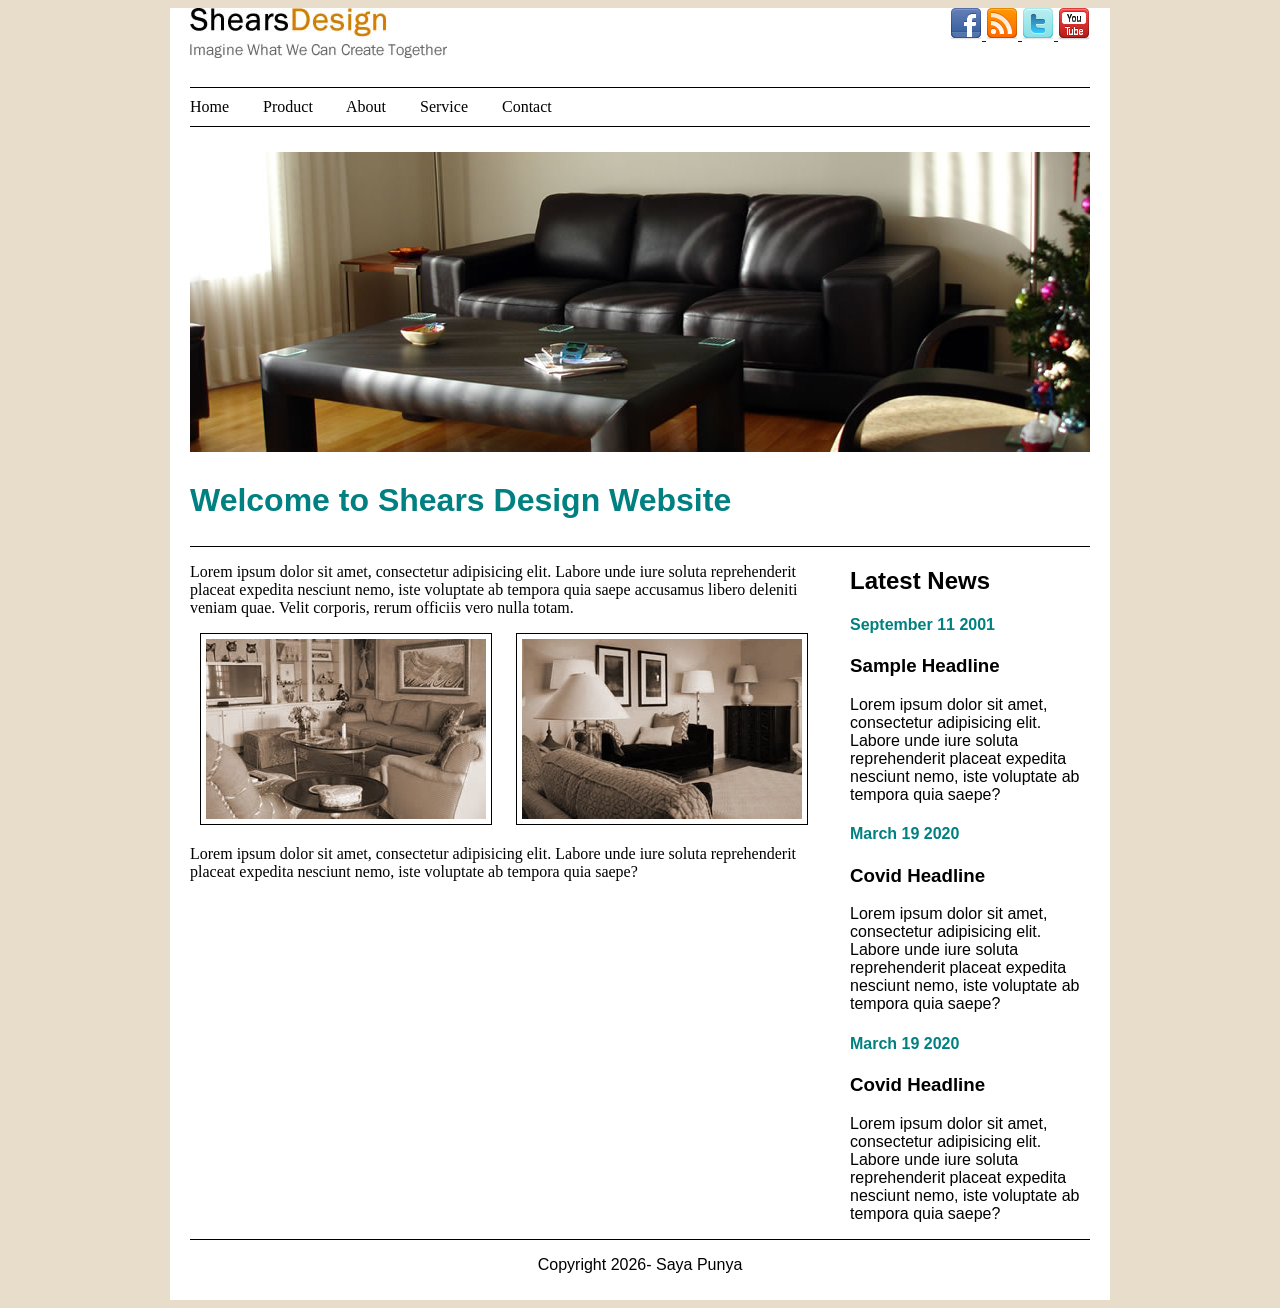
<file: index.html>
<!doctype html>
<html>
<head>
<meta charset="utf-8">
<title>index</title>
<link href="css/basic.css" rel="stylesheet" type="text/css">
</head>

<body>
<div id="Kotak">
	  
  <div id="Logo">
  <img src="images/logo/shears-logo.jpg">
  </div>
    <div id="icon">
  <a href="facebook.com">
    <img src="images/logo/facebook_32.png">
    </a>
    <a href="rss.com">
    <img src="images/logo/rss_32.png">
    </a>
      <a href="twitter.com">
      <img src="images/logo/twitter_32.png">
      </a>
    <a href="youtube.com">
    <img src="images/logo/youtube_32.png">
    </a>
  </div>
     
    <div id="Navigation">
    <a href="Home.html"> Home </a>
      <a href="Product.html"> Product </a>
    <a href="About.html"> About </a>
      <a href="Service.html"> Service </a>
      <a href="Contact.html"> Contact </a>
    </div>
  
  
  <div id="Banner">
  <img src="images/banner/b1.jpg">
  </div>
     
  <div id="Title">
  <h1> Welcome to Shears Design Website </h1>
  </div>
     
  <div id="PIC">
  <p> Lorem ipsum dolor sit amet, consectetur adipisicing elit. Labore unde iure soluta reprehenderit placeat expedita nesciunt nemo, iste voluptate ab tempora quia saepe accusamus libero deleniti veniam quae. Velit corporis, rerum officiis vero nulla totam.</p>
    <img src="images/small5-bw.jpg">
    <img src="images/small6-bw.jpg">
    
    <p> Lorem ipsum dolor sit amet, consectetur adipisicing elit. Labore unde iure soluta reprehenderit placeat expedita nesciunt nemo, iste voluptate ab tempora quia saepe?</p>
  </div>
  
  <div id="News">
  <h2> Latest News</h2>
    <h4> September 11 2001</h4>
    <h3> Sample Headline</h3>
    <p>Lorem ipsum dolor sit amet, consectetur adipisicing elit. Labore unde iure soluta reprehenderit placeat expedita nesciunt nemo, iste voluptate ab tempora quia saepe? </p>
    
    <h4> March 19 2020</h4>
    <h3>Covid Headline</h3>
    <p>Lorem ipsum dolor sit amet, consectetur adipisicing elit. Labore unde iure soluta reprehenderit placeat expedita nesciunt nemo, iste voluptate ab tempora quia saepe?</p>
    
    <h4> March 19 2020</h4>
    <h3>Covid Headline</h3>
    <p>Lorem ipsum dolor sit amet, consectetur adipisicing elit. Labore unde iure soluta reprehenderit placeat expedita nesciunt nemo, iste voluptate ab tempora quia saepe?</p>
  </div>
  
  <div id="Footer">
    <p> Copyright 2026- Saya Punya</p>
  </div>
     


</div>
</body>
</html>
</file>
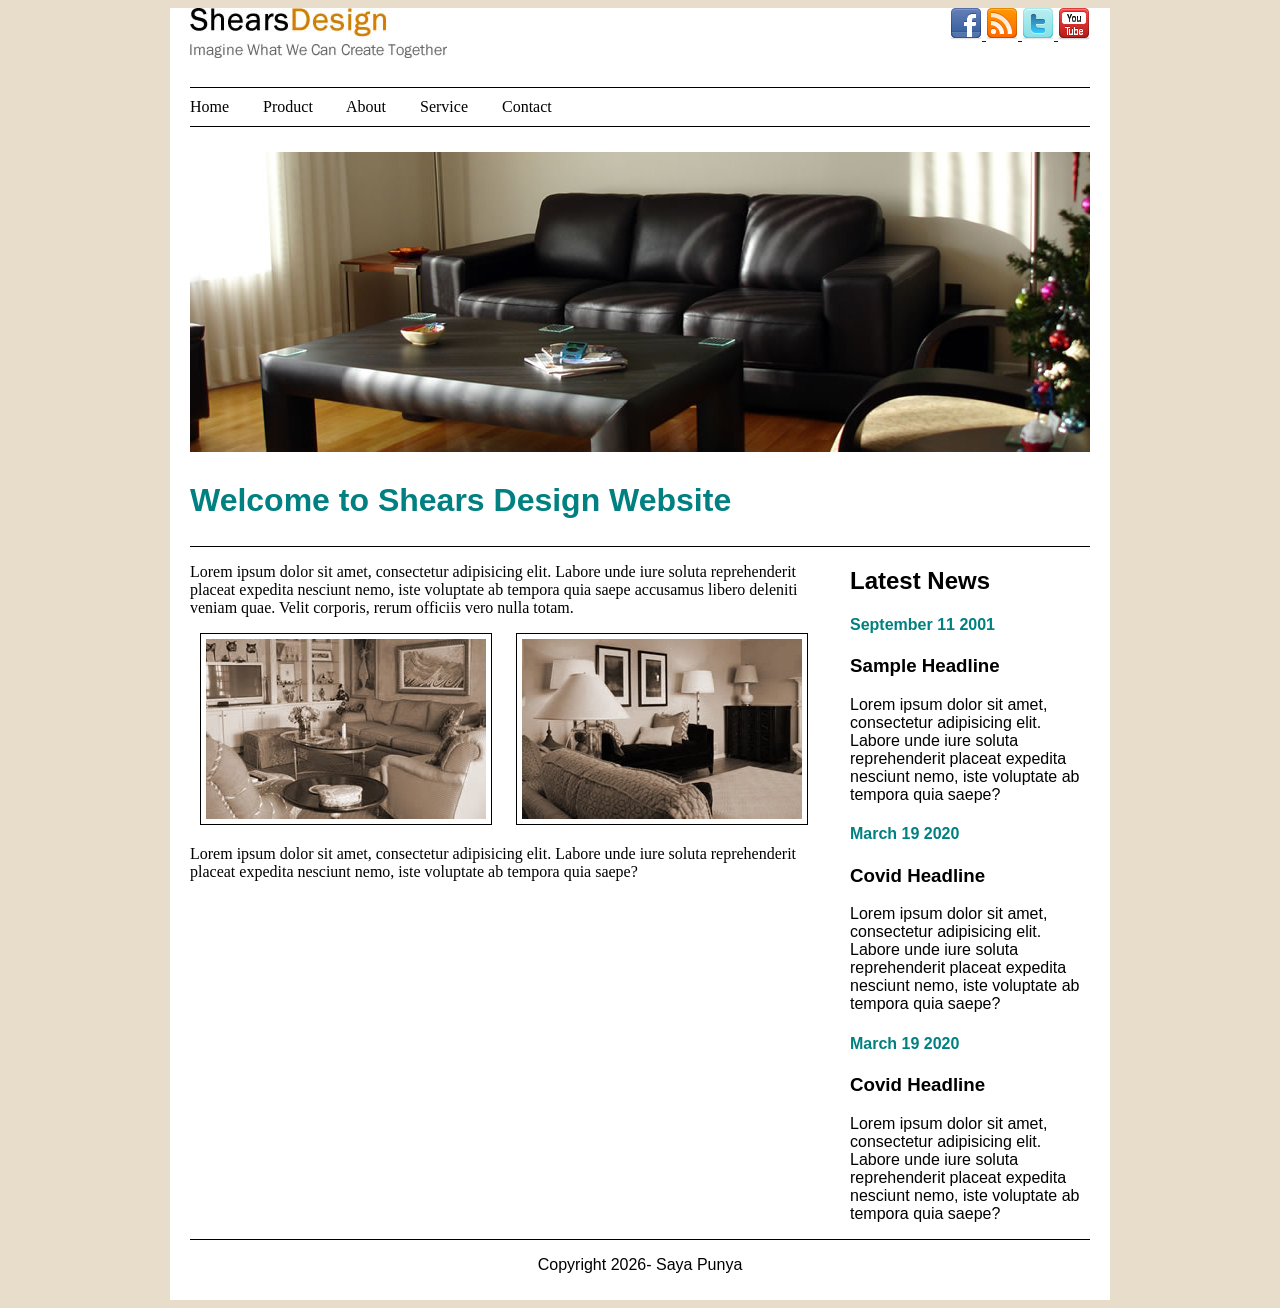
<file: about.html>
<!doctype html>
<html>
<head>
<meta charset="utf-8">
<title>about</title>
<link href="css/basic.css" rel="stylesheet" type="text/css">
</head>

<body>
<div id="Kotak">
	  
  <div id="Logo">
  <img src="images/logo/shears-logo.jpg">
  </div>
    <div id="icon">
  <a href="facebook.com">
    <img src="images/logo/facebook_32.png">
    </a>
    <a href="rss.com">
    <img src="images/logo/rss_32.png">
    </a>
      <a href="twitter.com">
      <img src="images/logo/twitter_32.png">
      </a>
    <a href="youtube.com">
    <img src="images/logo/youtube_32.png">
    </a>
  </div>
     
    <div id="Navigation">
    <a href="Home.html"> Home </a>
      <a href="Product.html"> Product </a>
    <a href="About.html"> About </a>
      <a href="Service.html"> Service </a>
      <a href="Contact.html"> Contact </a>
    </div>
  
  
  <div id="Banner">
  <img src="images/banner/b1.jpg">
  </div>
     
  <div id="Title">
  <h1> Welcome to Shears Design Website </h1>
  </div>
     
  <div id="PIC">
  <p> Lorem ipsum dolor sit amet, consectetur adipisicing elit. Labore unde iure soluta reprehenderit placeat expedita nesciunt nemo, iste voluptate ab tempora quia saepe accusamus libero deleniti veniam quae. Velit corporis, rerum officiis vero nulla totam.</p>
    <img src="images/small5-bw.jpg">
    <img src="images/small6-bw.jpg">
    
    <p> Lorem ipsum dolor sit amet, consectetur adipisicing elit. Labore unde iure soluta reprehenderit placeat expedita nesciunt nemo, iste voluptate ab tempora quia saepe?</p>
  </div>
  
  <div id="News">
  <h2> Latest News</h2>
    <h4> September 11 2001</h4>
    <h3> Sample Headline</h3>
    <p>Lorem ipsum dolor sit amet, consectetur adipisicing elit. Labore unde iure soluta reprehenderit placeat expedita nesciunt nemo, iste voluptate ab tempora quia saepe? </p>
    
    <h4> March 19 2020</h4>
    <h3>Covid Headline</h3>
    <p>Lorem ipsum dolor sit amet, consectetur adipisicing elit. Labore unde iure soluta reprehenderit placeat expedita nesciunt nemo, iste voluptate ab tempora quia saepe?</p>
    
    <h4> March 19 2020</h4>
    <h3>Covid Headline</h3>
    <p>Lorem ipsum dolor sit amet, consectetur adipisicing elit. Labore unde iure soluta reprehenderit placeat expedita nesciunt nemo, iste voluptate ab tempora quia saepe?</p>
  </div>
  
  <div id="Footer">
    <p> Copyright 2026- Saya Punya</p>
  </div>
     


</div>
</body>
</html>
</file>
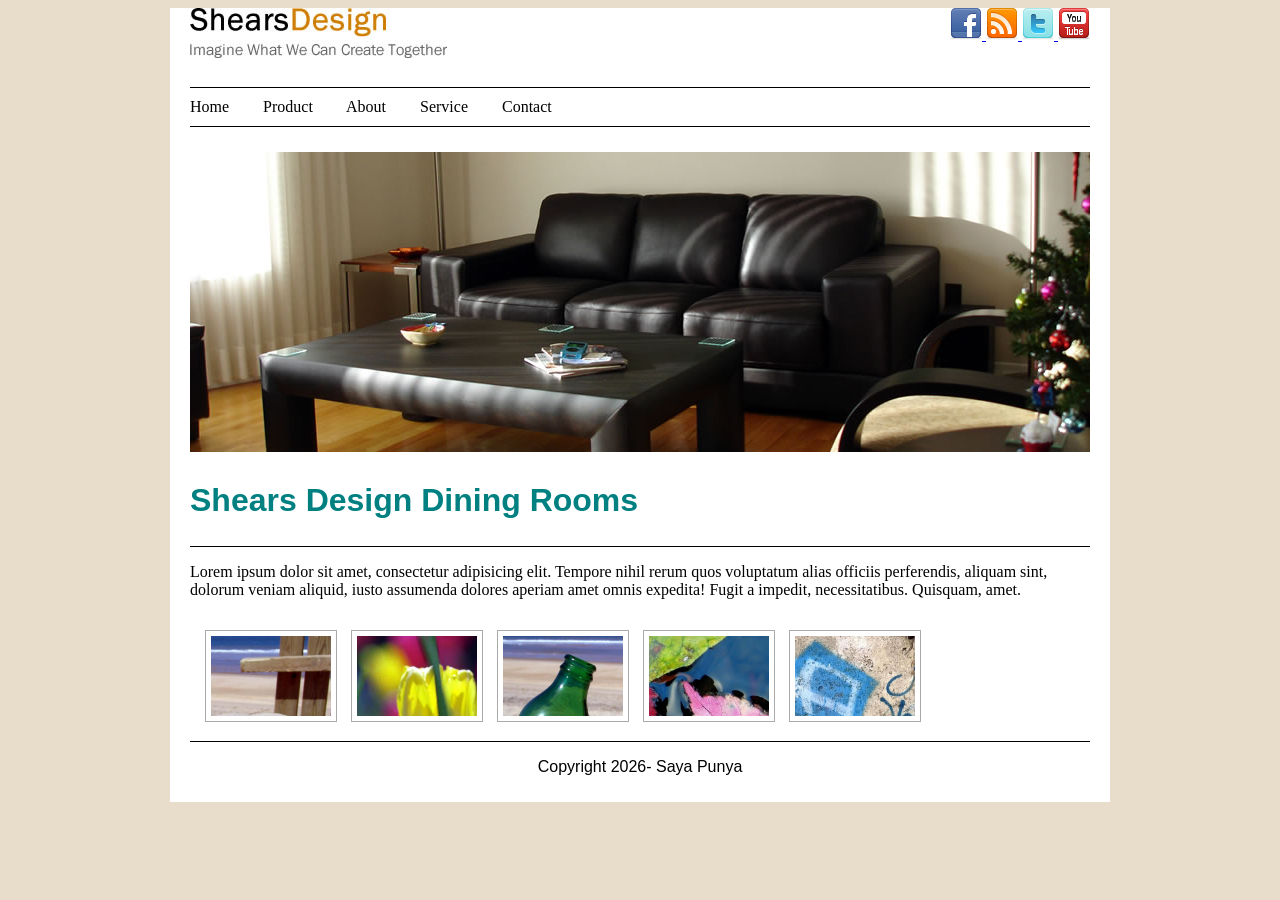
<file: DiningRooms.html>
<!doctype html>
<html>
<head>
<meta charset="utf-8">
<title>products</title>
<link href="css/basic.css" rel="stylesheet" type="text/css">
<link href="js/jquery.js" rel="stylesheet" type="text/css">
<link href="js/lightbox.js" rel="stylesheet" type="text/css">
<link href="css/lightbox.css" rel="stylesheet" type="text/css">
<link href="css/lightbox.css" rel="stylesheet" type="text/css" media="screen">

	<script type="text/javascript" src="js/jquery.js"></script>
		<script type="text/javascript" src="js/lightbox.js"></script>

	<script type="text/javascript">
		$(function() {
			$('#gallery a').lightBox();
		});
    </script>
	
</head>

<body>
<div id="Kotak">
	  
  <div id="Logo">
  <img src="images/logo/shears-logo.jpg">
  </div>
    <div id="icon">
  <a href="facebook.com">
    <img src="images/logo/facebook_32.png">
    </a>
    <a href="rss.com">
    <img src="images/logo/rss_32.png">
    </a>
      <a href="twitter.com">
      <img src="images/logo/twitter_32.png">
      </a>
    <a href="youtube.com">
    <img src="images/logo/youtube_32.png">
    </a>
  </div>
     
    <div id="Navigation">
    <a href="Home.html"> Home </a>
      <a href="Product.html"> Product </a>
    <a href="About.html"> About </a>
      <a href="Service.html"> Service </a>
      <a href="Contact.html"> Contact </a>
    </div>
  
  
  <div id="Banner">
  <img src="images/banner/b1.jpg">
  </div>
     
  <div id="Title">
  <h1> Shears Design Dining Rooms </h1>
  </div>
     
 <p> Lorem ipsum dolor sit amet, consectetur adipisicing elit. Tempore nihil rerum quos voluptatum alias officiis perferendis, aliquam sint, dolorum veniam aliquid, iusto assumenda dolores aperiam amet omnis expedita! Fugit a impedit, necessitatibus. Quisquam, amet.</p>
	
<div id="gallery">
		<a href="images/1.jpg" title="This is the caption text">
		<img src="images/1.jpg" width="120" height="80" /></a>
	<a href="images/2.jpg" title="This is the caption text">
		<img src="images/2.jpg" width="120" height="80" /></a>
	<a href="images/3.jpg" title="This is the caption text">
		<img src="images/3.jpg" width="120" height="80" /></a>
	<a href="images/4.jpg" title="This is the caption text">
		<img src="images/4.jpg" width="120" height="80" /></a>
	<a href="images/5.jpg" title="This is the caption text">
		<img src="images/5.jpg" width="120" height="80" /></a>
	</div>

  <div id="Footer">
    <p> Copyright 2026- Saya Punya</p>
  </div>
     


</div>
</body>
</html>
</file>
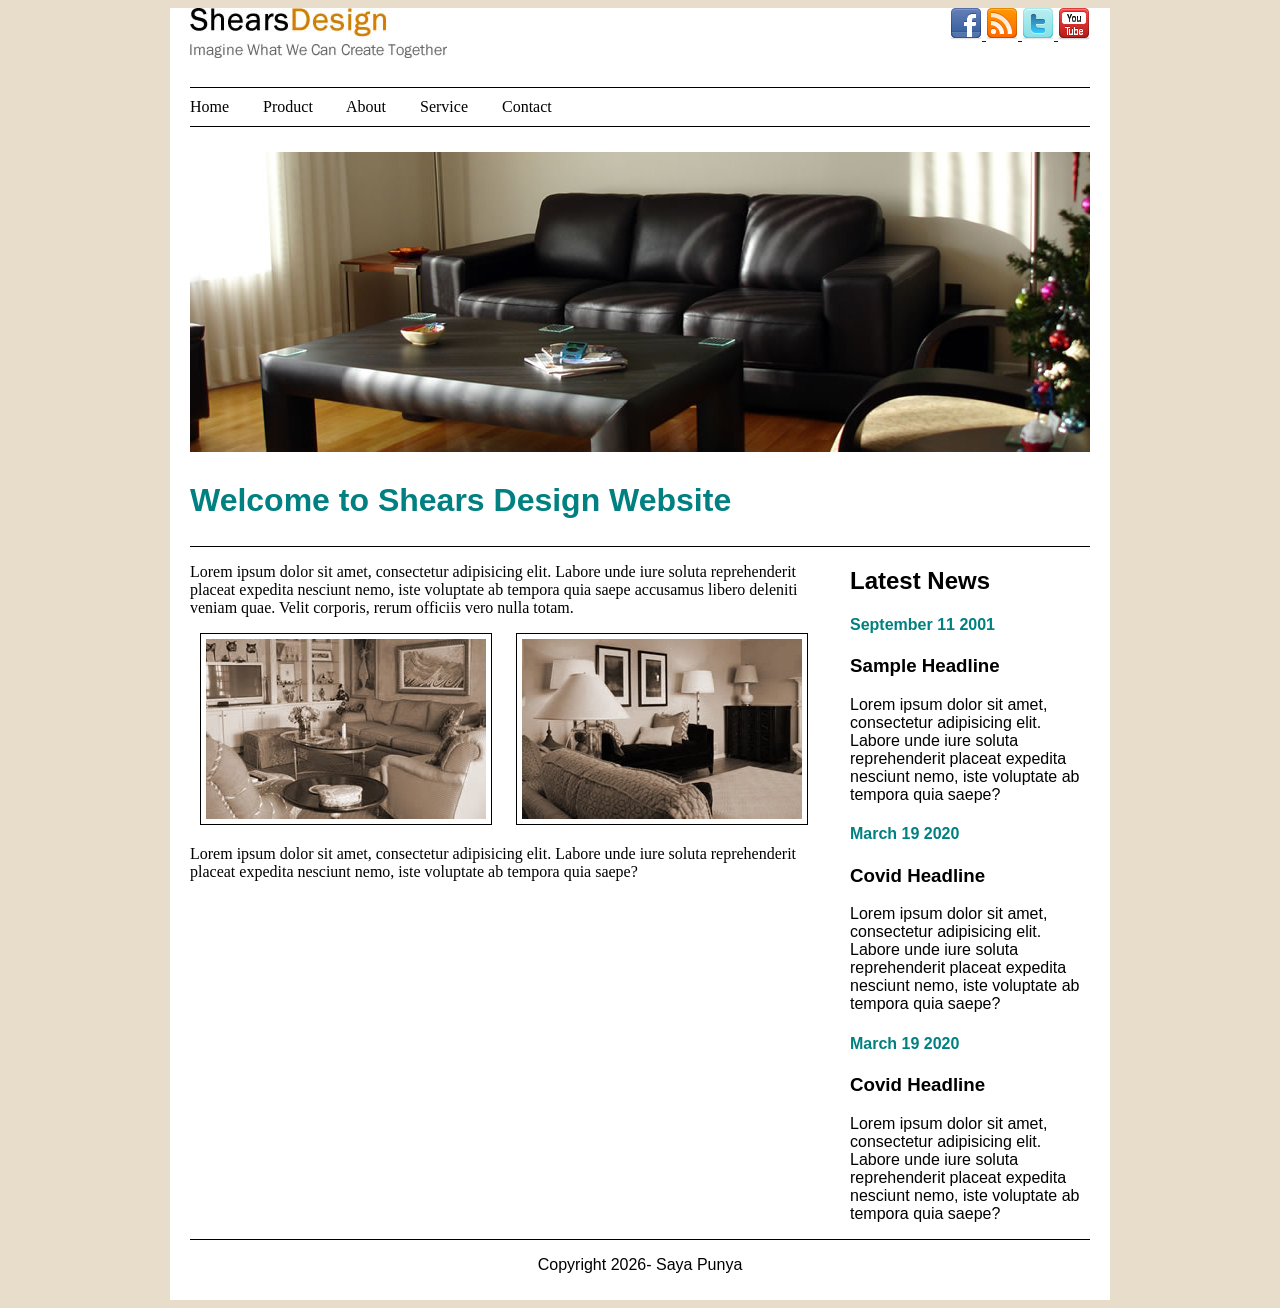
<file: products.html>
<!doctype html>
<html>
<head>
<meta charset="utf-8">
<title>products</title>
<link href="css/basic.css" rel="stylesheet" type="text/css">
</head>

<body>
<div id="Kotak">
	  
  <div id="Logo">
  <img src="images/logo/shears-logo.jpg">
  </div>
    <div id="icon">
  <a href="facebook.com">
    <img src="images/logo/facebook_32.png">
    </a>
    <a href="rss.com">
    <img src="images/logo/rss_32.png">
    </a>
      <a href="twitter.com">
      <img src="images/logo/twitter_32.png">
      </a>
    <a href="youtube.com">
    <img src="images/logo/youtube_32.png">
    </a>
  </div>
     
    <div id="Navigation">
    <a href="Home.html"> Home </a>
      <a href="Product.html"> Product </a>
    <a href="About.html"> About </a>
      <a href="Service.html"> Service </a>
      <a href="Contact.html"> Contact </a>
    </div>
  
  
  <div id="Banner">
  <img src="images/banner/b1.jpg">
  </div>
     
  <div id="Title">
  <h1> Welcome to Shears Design Website </h1>
  </div>
     
  <div id="PIC">
  <p> Lorem ipsum dolor sit amet, consectetur adipisicing elit. Labore unde iure soluta reprehenderit placeat expedita nesciunt nemo, iste voluptate ab tempora quia saepe accusamus libero deleniti veniam quae. Velit corporis, rerum officiis vero nulla totam.</p>
    <img src="images/small5-bw.jpg">
    <img src="images/small6-bw.jpg">
    
    <p> Lorem ipsum dolor sit amet, consectetur adipisicing elit. Labore unde iure soluta reprehenderit placeat expedita nesciunt nemo, iste voluptate ab tempora quia saepe?</p>
  </div>
  
  <div id="News">
  <h2> Latest News</h2>
    <h4> September 11 2001</h4>
    <h3> Sample Headline</h3>
    <p>Lorem ipsum dolor sit amet, consectetur adipisicing elit. Labore unde iure soluta reprehenderit placeat expedita nesciunt nemo, iste voluptate ab tempora quia saepe? </p>
    
    <h4> March 19 2020</h4>
    <h3>Covid Headline</h3>
    <p>Lorem ipsum dolor sit amet, consectetur adipisicing elit. Labore unde iure soluta reprehenderit placeat expedita nesciunt nemo, iste voluptate ab tempora quia saepe?</p>
    
    <h4> March 19 2020</h4>
    <h3>Covid Headline</h3>
    <p>Lorem ipsum dolor sit amet, consectetur adipisicing elit. Labore unde iure soluta reprehenderit placeat expedita nesciunt nemo, iste voluptate ab tempora quia saepe?</p>
  </div>
  
  <div id="Footer">
    <p> Copyright 2026- Saya Punya</p>
  </div>
     


</div>
</body>
</html>
</file>
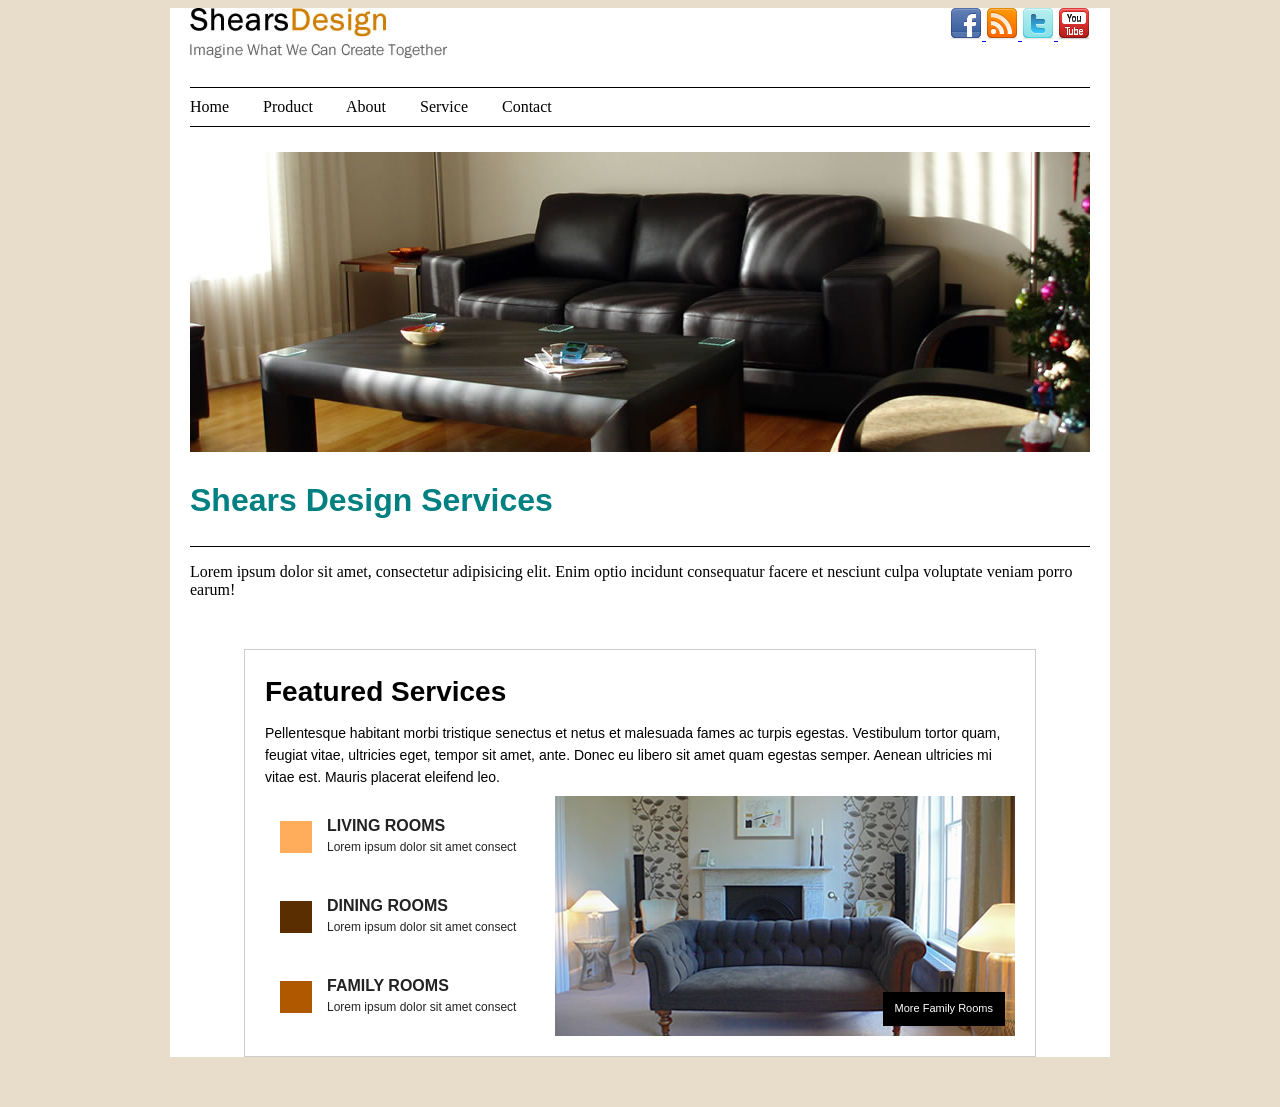
<file: service.html>
<!doctype html>
<html>
<head>
<meta charset="utf-8">
<title>about</title>
<link href="css/basic.css" rel="stylesheet" type="text/css">
<link href="slider.css" rel="stylesheet" type="text/css">
<script type="text/javascript" src="file:///C:/Users/Aisha%20Addeleen/OneDrive/Desktop/web%20aisha/js/libraries/jquery.js"></script>
	<script type="text/javascript" src="file:///C:/Users/Aisha%20Addeleen/OneDrive/Desktop/web%20aisha/js/plugins/banner-slider/js/slider.js"></script>
	
<script type="text/javascript">  // This is the script for the banner slider
		$(document).ready(function() {
			$('#slider').s3Slider({
				timeOut: 3000
			});
		});
	</script>
	<script type="text/javascript" src="js/featureList.js"></script>
    <link rel="stylesheet" href="css/featured.css" />

	<script language="javascript">
		$(document).ready(function() {

			$.featureList(
				$("#tabs li a"),
				$("#output li"), {
					start_item	:	1
				}
			);
		});
	</script>

	
</head>

<body>
<div id="Kotak">
	  
  <div id="Logo">
  <img src="images/logo/shears-logo.jpg">
  </div>
    <div id="icon">
  <a href="facebook.com">
    <img src="images/logo/facebook_32.png">
    </a>
    <a href="rss.com">
    <img src="images/logo/rss_32.png">
    </a>
      <a href="twitter.com">
      <img src="images/logo/twitter_32.png">
      </a>
    <a href="youtube.com">
    <img src="images/logo/youtube_32.png">
    </a>
  </div>
     
    <div id="Navigation">
    <a href="Home.html"> Home </a>
      <a href="Product.html"> Product </a>
    <a href="About.html"> About </a>
      <a href="Service.html"> Service </a>
      <a href="Contact.html"> Contact </a>
    </div>
  
  
  <div id="Banner">
  <img src="images/banner/b1.jpg">
  </div>
     
  <div id="Title">
  <h1> Shears Design Services </h1>
  </div>
	<div id="Features">
		<p>Lorem ipsum dolor sit amet, consectetur adipisicing elit. Enim optio incidunt consequatur facere et nesciunt culpa voluptate veniam porro earum!</p>
	</div>
	<div id="feature">
		<h1>Featured Services</h1>
		

        <p>Pellentesque habitant morbi tristique senectus et netus et malesuada fames ac turpis egestas. Vestibulum tortor quam, feugiat vitae, ultricies eget, tempor sit amet, ante. Donec eu libero sit amet quam egestas semper. Aenean ultricies mi vitae est. Mauris placerat eleifend leo.</p>

		<div id="feature_list">
			<ul id="tabs">
				<li>
					<a href="javascript:;">
						<img src="images/icon1.png" />
						<h3>Living Rooms</h3>
						<span>Lorem ipsum dolor sit amet consect</span>
					</a>
				</li>
				<li>
					<a href="javascript:;">
						<img src="images/icon2.png" />
						<h3>Dining Rooms</h3>
						<span>Lorem ipsum dolor sit amet consect</span>
					</a>
				</li>
				<li>
					<a href="javascript:;">
						<img src="images/icon3.png" />
						<h3>Family Rooms</h3>
						<span>Lorem ipsum dolor sit amet consect</span>
					</a>
				</li>
			</ul>
			<ul id="output">
				<li>
					<img src="images/sample1.jpg" />
					<a href="LivingRoom.html">More Living Rooms</a>
				</li>
				<li>
					<img src="images/sample2.jpg" />
					<a href="#">More Dining Rooms</a>
				</li>
				<li>
					<img src="images/sample3.jpg" />
					<a href="#">More Family Rooms</a>
				</li>
			</ul>

		</div>
	</div>


     
  
</div>
</body>
</html>
</file>
<file: css/basic.css>
body {background-color: #E8DDCA;}

#Kotak {background-color:white;width:900px; margin:0px auto; padding: 0px 20px 0px 20px;}

#Logo {float:left;margin: 0px 0px 25px 0px}
#icon {float:right;}

#Navigation {clear:both;border-top:solid black 1px;border-bottom: solid black 1px;margin: 25px 0px 25px 0px; padding:10px 0px 10px 0px;}

#Navigation a {color:black;text-decoration-line:none;word-spacing:30px;font-family:Arisl;}
#Navigation a:hover {color:teal;}

#Title {color:teal; font-family:Arial; border-bottom: solid black 1px;padding:5px 0px 5px 0px;}

#PIC {float:left;width:650px;margin:0px 10px 0px 0px;}
#PIC {float:left;width:650px;margin:0px 10px 0px 0px;}

#PIC img {border:solid 1px black; padding: 5px 5px 5px 5px; margin: 0px 10px 0px 10px;}

#News {float:right;width:240px; font-family:Arial;}


#News h4 {color:teal;}

#Footer {clear:both;font-family:Arial; border-top: solid 1px black; text-align:center; padding: 0px 0px 10px 0px;}
</file>
<file: slider.css>
/* Timothy Framework - www.timothyframework.com */
/* This work is licensed under the MIT License - http://www.opensource.org/licenses/mit-license.php */


/* Color Legend */




#slider {
    width: 900px; /* important to be same as image width */
    height: 300px; /* important to be same as image height */
    position: relative; /* important */
	overflow: hidden; /* important */
	text-align:left;

}

#sliderContent {
    width: 900px; /* important to be same as image width or wider */
    position: absolute;
	top: 0;
	margin-left: 0;
}

.sliderImage {
    float: left;
    position: relative;
	display: none;
}

.sliderImage span {
    position: absolute;
    padding: 10px;
    width: 300px;  /* This is the width of the caption box  */
	height:300px; /* This is the height of the caption box  */
    background-color: #000;  /* This sets the background color of the semi transparent box */
    /* If you do not want the transparent content field to appear, change all opacity values to 0 */
	filter: alpha(opacity=70); -moz-opacity: 0.7; -khtml-opacity: 0.7; opacity: 0.7;
	font-family:Arial, Helvetica, sans-serif;
	font-size:12px;
	line-height:150%;
    color: #fff; /* This is the color of the text in the caption box */
    display: none;
}

.sliderImage span strong { 
	color:#FF9428;  /* This is the color of the title text in the caption box */
	font-size: 22px; /* This is the font size of the title text in the caption box */
	line-height:300%;
	}

.clear { clear: both; }


.top { top: 0; left: 600px; }  /* This sets the upper left corner of the caption box */

.bottom { bottom: 0; left: 0; } /* This sets the lower left corner of the caption box */

#slider ul 		{ list-style-type: none;}
#slider ul li 	{ margin-left:0px; }
</file>
<file: css/featured.css>
#feature 	{
	font-family: "Trebuchet MS",Verdana,Arial,sans-serif;
	font-size: 14px;
	line-height: 1.6;
	width: 750px; /* This is the width  */
	margin: 50px auto; /* margin top/bottom and centering  */
	padding: 20px; /* Padding inside */
	background: #FFF;	/* Background color  */
	border: 1px solid #CCC; /* border around  */
	}

#feature h1 { margin: 0; }


#feature p 	{ margin: 0; padding: 7px 0; }

.clear 		{ clear: both; line-height: 1px; font-size: 1px; }

#feature a 	{ outline-color: #888;	}

#feature h3 { margin: 0;	padding: 7px 0 0 0;
				font-size: 16px; text-transform: uppercase;
				}

div#feature_list 	{
	width: 750px; height: 240px;
	overflow: hidden; position: relative;
	}
		
div#feature_list ul {
	position: absolute;	top: 0;
	list-style: none;	
	padding: 0;	margin: 0;
	}

ul#tabs {
	left: 0;
	z-index: 2;
	width: 320px;
	}

ul#tabs li { font-size: 12px; font-family: Arial; }

ul#tabs li img {
	padding: 5px; border: none; margin: 10px 10px 0 0;
	float: left;
	}

ul#tabs li a 	{
	color: #222;
	text-decoration: none;	
	display: block;
	padding: 10px;
	height: 60px;
	outline: none;
	}

ul#tabs li a:hover { color:#822B00; }

ul#tabs li a.current {
	background:url(../images/feature-tab-current.png);
	color: #FFF;
	}

ul#tabs li a.current:hover {
	text-decoration: none;
	cursor: default;
	}

ul#output {
	right: 0;
	width: 460px; height: 240px;
	position: relative;
	}

ul#output li {
	position: absolute;
	width: 460px; height: 240px;
	}

ul#output li a {
	position: absolute;
	bottom: 10px; right: 10px;
	padding: 8px 12px;
	text-decoration: none;
	font-size: 11px;
	color: #FFF;
	background: #000;
	-moz-border-radius: 5px;
	}

ul#output li a:hover { background:#B33A00; }
</file>
